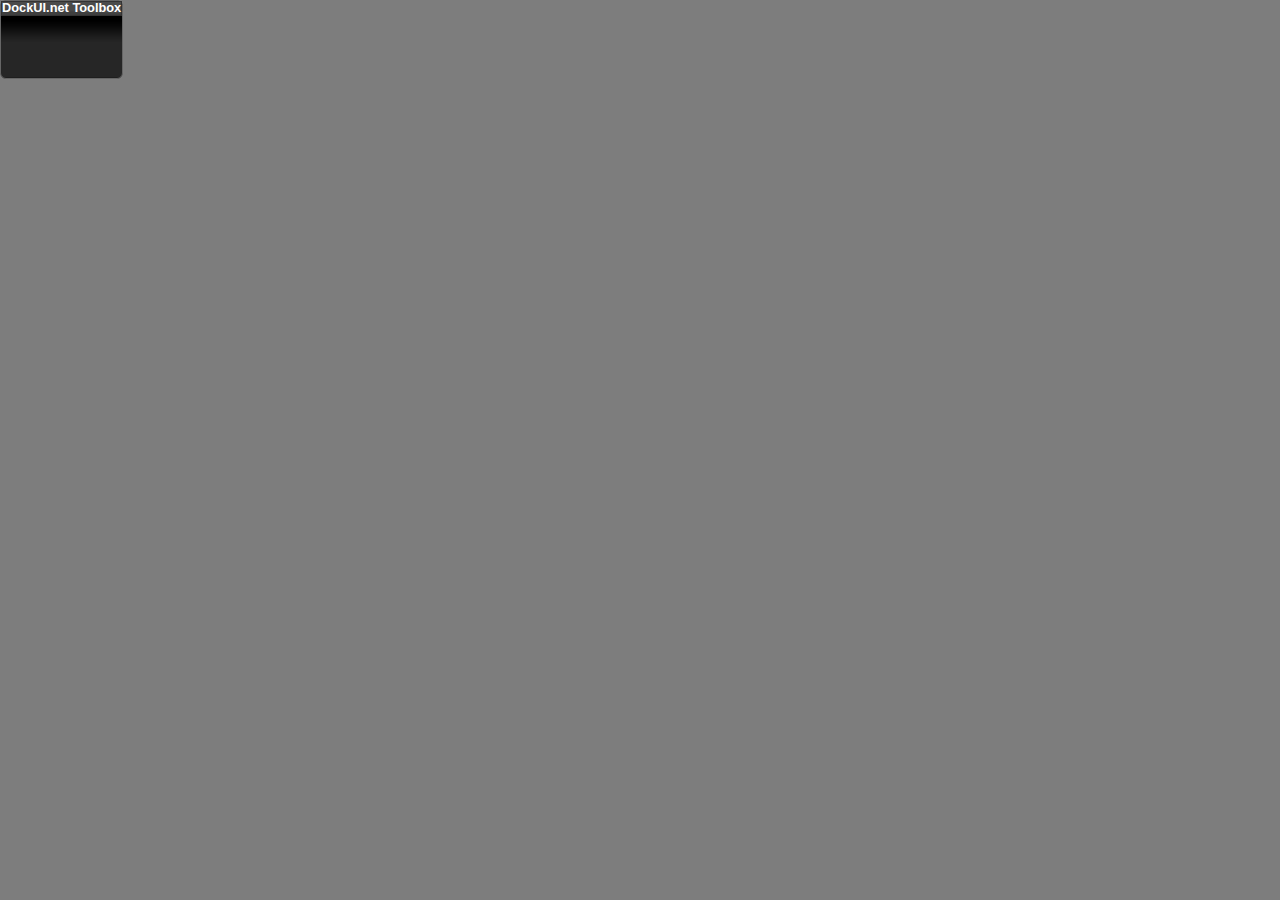
<file: index.html>
<html>
	<head>
		<link rel="stylesheet" type="text/css" href="css/reset.css" id="reset"/>
		<link rel="stylesheet" type="text/css" href="css/ui-darkness/jquery-ui-1.8.1.custom.css" id="jqueryui-theme"/>
		<link rel="stylesheet" type="text/css" href="css/dockui/dockui.css" id="dockui-theme"/>
	</head>
	<body>
		
		<script language="javascript" type="text/javascript" src="js/lib/jquery-1.4.2.js" id="jquery"></script>
		<script language="javascript" type="text/javascript" src="js/lib/jquery-ui-1.8.1.custom.min.js" id="jqueryui"></script>
		<script language="javascript" type="text/javascript" src="js/jquery.dockui.js" id="dockui"></script>
		<script type="text/javascript" language="javascript">
			$(document).ready(function(){
				var dockUIParams = {
					connection:{}
				};
				$.dockui(dockUIParams);
			});
		</script>
	</body>
</html>
</file>
<file: css/dockui/dockui.css>
body{
    background-color: #7D7D7D;
}
.ui-widget{
	font-size: 0.8em;
}
#dockui_globaltoolbox{
	position: absolute;
}
.dockui-globaldialog-h1{
	width:20em;
}
#dockui-globaldialog-loader{
	width:20em;
}

.toolbox_icon{
	width: 40px;
	height: 40px;
	margin: 5px 5px 5px 5px;
	float:left;
	z-index: 999;
}

.toolbox_icon img{
	width: 30px;
	height: 30px;
	margin: 5px 5px 5px 5px;
}

.toolbox_icon_embedded{
	width: 40px;
	height: 40px;
	margin: 5px 5px 5px 5px;
	float:left;
	z-index: 999;
}

.toolbox_icon_embedded img{
	width: 30px;
	height: 30px;
	margin: 5px 5px 5px 5px;
}

.dockui-toolbaricon-clickable{
	cursor:pointer;
}

.dockui-dock{
	height:auto;
	z-index:0;
	min-height:6em;
}

.dockui-dock-item{
	width:auto;
	height:auto;
	margin: 5px 5px 5px 5px;
	float:left;
	font-weight: normal;
	z-index: 5;
}

.static_content{
	/*margin-top: 1em;*/
}
.static_content h2{
	font-size:1.2em;
	font-weight: bold;
	margin-top:1em;
}

.static_content p{
	maring-bottom: 0.7em;
}
</file>
